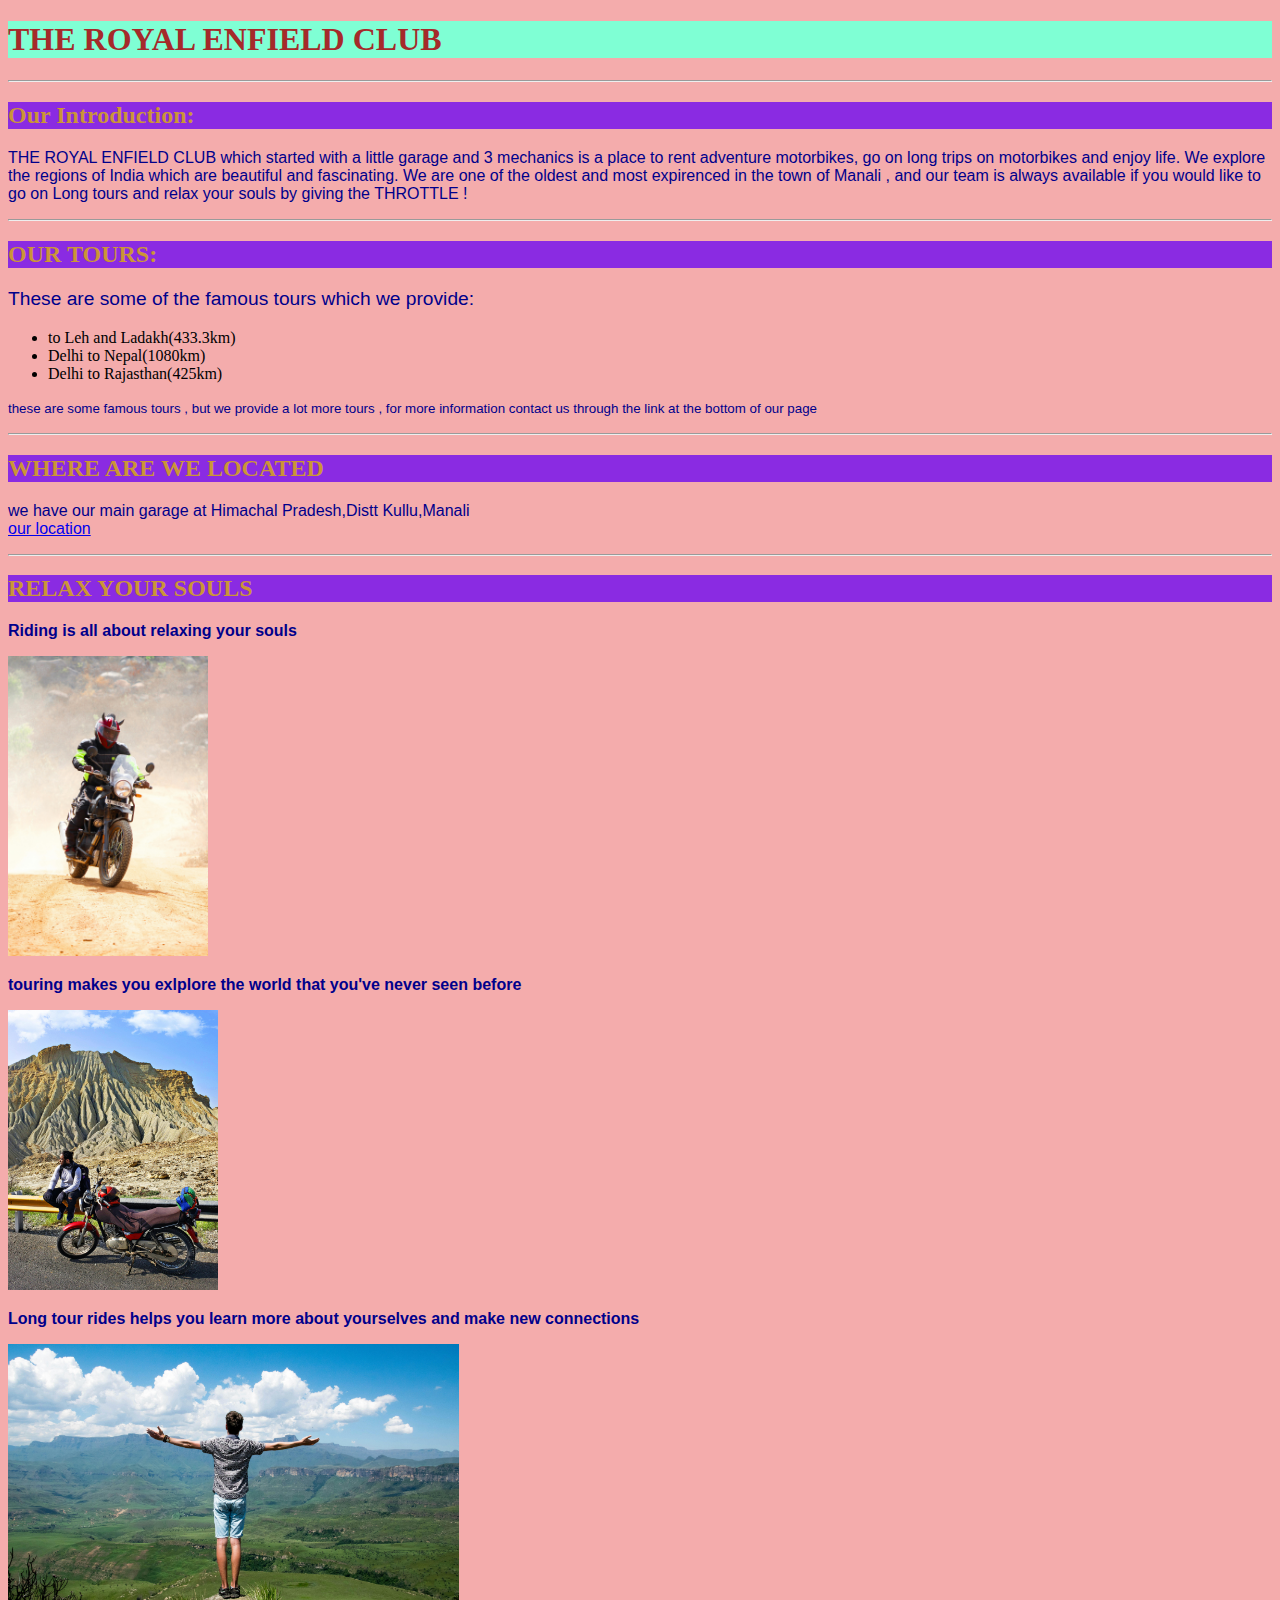
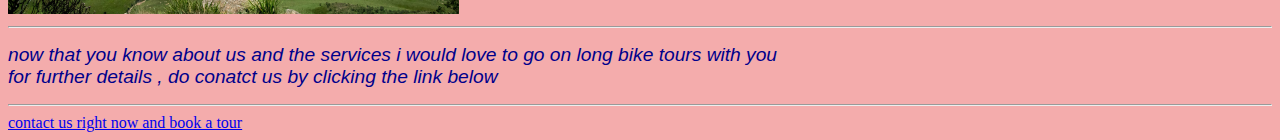
<file: index.html>
<!DOCTYPE html>
<html lang="en">
<head>
    <meta charset="UTF-8">
    <meta name="viewport" content="width=device-width, initial-scale=1.0">
    <title>web site</title>
    <link
    rel="stylesheet"
    href="./style.css"
</head>
<body>
    <h1>THE ROYAL ENFIELD CLUB</h1>
    <hr />
    <h2>Our Introduction:</h2>
    <p>
        THE ROYAL ENFIELD CLUB which started with a little garage and 3 mechanics is a place to rent adventure motorbikes,
        go on long trips on motorbikes and enjoy life. We explore the regions of India which are beautiful and fascinating.
        We are one of the oldest and most expirenced in the town of Manali , and our team is always available if you would 
        like to go on Long tours and relax your souls by giving the THROTTLE !
       </p>
       <hr />
       <h2>OUR TOURS:</h2>
     <big>  <P>These are some of the famous tours which we provide:</P></big>
     <ul>
        <li>to Leh and Ladakh(433.3km)</li>
        <li>Delhi to Nepal(1080km)</li>
        <li>Delhi to Rajasthan(425km)</li>
     </ul>
     <p><small>these are some famous tours , but we provide a lot more tours , for more information contact us through 
        the link at the bottom of our page</small></p>
     <hr />
     <H2>WHERE ARE WE LOCATED</H2>
       <P>we have our main garage at Himachal Pradesh,Distt Kullu,Manali<br />
        <a href="https://www.google.com/maps/place/Bashisht,+Himachal+Pradesh/@32.2862032,77.1706886,12z/data=!3m1!4b1!4m6!3m5!1s0x39047cf061f8a4ef:0x83389650b6ec44a9!8m2!3d32.2810061!4d77.2290193!16s%2Fg%2F11bwp1ph0z?authuser=0&entry=ttu"> our location</a>
       </P>
       <hr />
       <h2>RELAX YOUR SOULS </h2>
       <p><b>Riding is all about relaxing your souls</b></p>
     <img src="./pexels-mohit-suthar-1271363-3878295.jpg"  height="300"/> 
     <p><b>touring makes you exlplore the world that you've never seen before</b></p>
     <img src="./pexels-panther0911-3687139.jpg" height="280" />
     <p><b>Long tour rides helps you learn more about yourselves and make new connections</b></p>
     <img src="./pexels-jjagtenberg-103123.jpg" height="270" />
     <hr />
     <p><i><big>now that you know about us and the services i would love to go on long bike tours with you
      <br />
      for further details , do conatct us by clicking the link below
     </big></i></p>
     <hr />
     <a href="./contactus.html">contact us right now and book a tour </a>
     
    
</body>
</html>
</file>
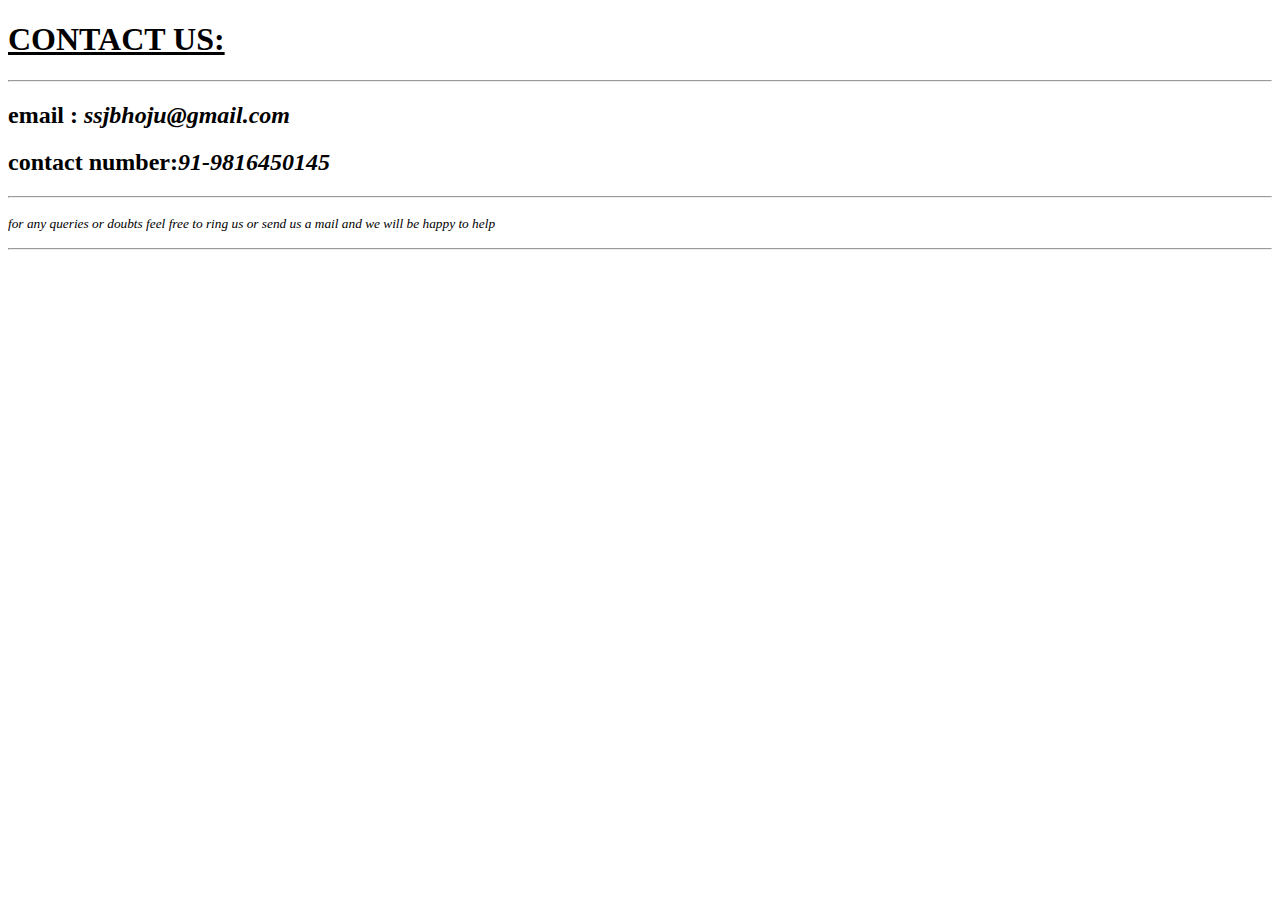
<file: contactus.html>
<!DOCTYPE html>
<html lang="en">
<head>
    <meta charset="UTF-8">
    <meta name="viewport" content="width=device-width, initial-scale=1.0">
    <title>Document</title>
</head>
<body>
   <u> <h1>CONTACT US:</h1></u>
   <hr />
   <h2>email : <i>ssjbhoju@gmail.com</h2></i>
   <h2>contact number:<i>91-9816450145</i></h2>
   <hr />
   <p><small><i>for any queries or doubts feel free to ring us or 
    send us a mail and we will be happy to help</i></small></p>
    <hr />
    
</body>
</html>
</file>
<file: style.css>
h1{
    font-style: unset; color: brown; background-color: aquamarine;
}
h2{
    color:#daae0fcf; background-color: blueviolet;
}
p{
    font-family: Verdana, Geneva, Tahoma, sans-serif; color:darkblue
}
html{
    background-color: rgb(244, 172, 172);
}
</file>
